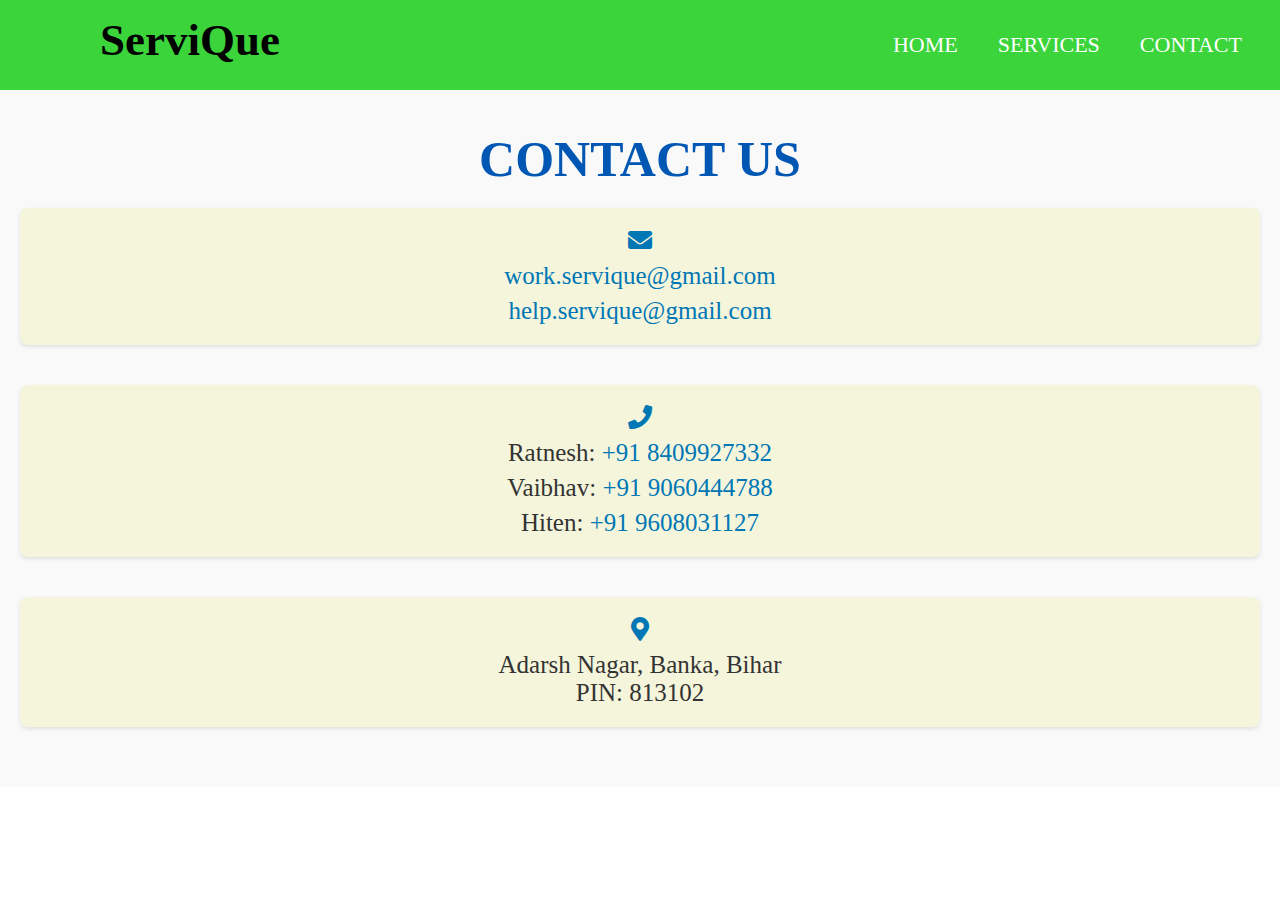
<file: public/contact.html>
<!DOCTYPE html>
<html lang="en">
<head>
    <meta charset="UTF-8">
    <meta name="viewport" content="width=device-width, initial-scale=1.0">
    <link rel = "stylesheet" type="text/css" href = "contact.css">
    <link rel = "stylesheet" type="text/css" href = "index.css">  
    <link rel="stylesheet" href="https://cdnjs.cloudflare.com/ajax/libs/font-awesome/5.15.3/css/all.min.css"/> 
    <link rel="stylesheet" href="https://cdnjs.cloudflare.com/ajax/libs/font-awesome/5.15.3/css/all.min.css"/> 
    <title>contact-us</title>

<body>
  
  <nav>
    <input type="checkbox" id="check">
    <label for="check" class="checkbtn">
      <i class="fas fa-bars"></i>
    </label>
    <label class="logo">ServiQue</label>

    
    
    
    <ul>
      <li><a class="active" href="index.html">Home</a></li>
      <li><a href="services.html">Services</a></li>
      <li><a href="contact.html">Contact</a></li>
      
      
        
    </ul>
  </nav>

      <section class="contact-section">
        <h1>CONTACT US</h1>
        <div class="contact-card">
            <i class="fas fa-envelope"></i>
            <p style="margin-bottom: 7px;"><a href="mailto:work.servique@gmail.com">work.servique@gmail.com</a></p>
            <p><a href="mailto:help.servique@gmail.com">help.servique@gmail.com</a></p>
        </div>

        <div class="contact-card">
            <i class="fas fa-phone"></i>
            <p style="margin-bottom: 7px;">Ratnesh: <a href="tel:+91 8409927332">+91 8409927332</a></p>
            <p style="margin-bottom: 7px;">Vaibhav: <a href="tel:+91 9060444788">+91 9060444788</a></p>
            <p>Hiten: <a href="tel:+91 9608031127">+91 9608031127</a></p>
        </div>

        <div class="contact-card">
            <i class="fas fa-map-marker-alt"></i>
            <p> Adarsh Nagar, Banka, Bihar</p>
            <p>PIN: 813102</p>
        </div>
    </section>







      
      
        
       </script>
</body>
</html>
</file>
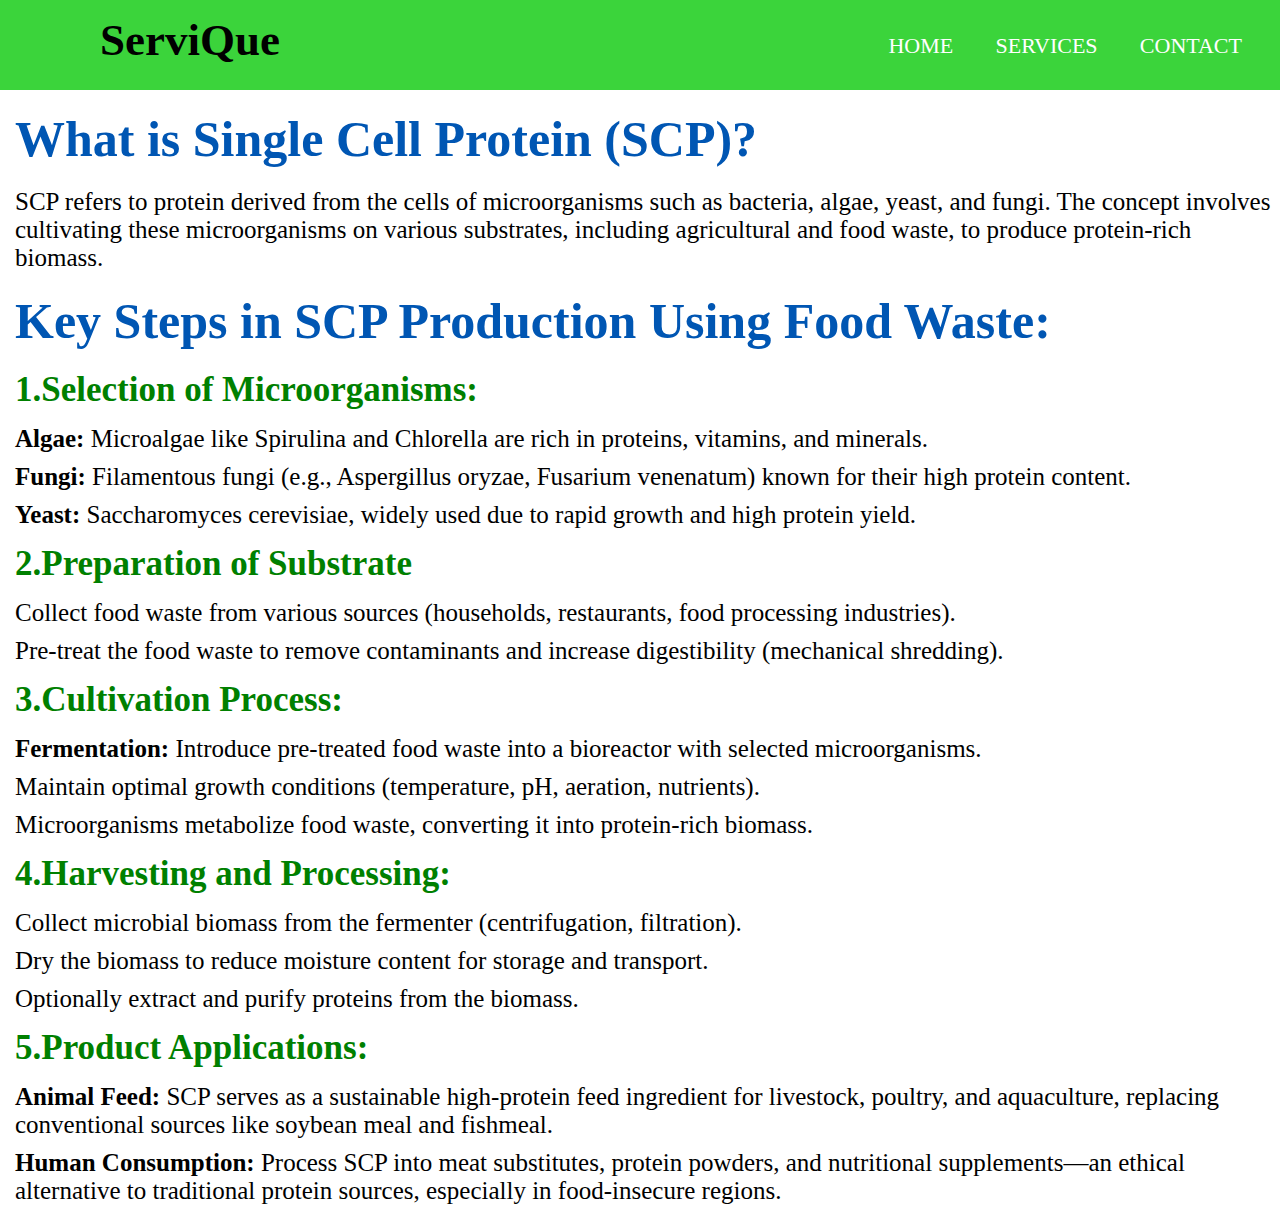
<file: public/services.html>
<!DOCTYPE html>
<html lang="en">
<head>
    <meta charset="UTF-8">
    <meta name="viewport" content="width=device-width, initial-scale=1.0">
    <link rel = "stylesheet" type="text/css" href = "index.css">  
    <link rel = "stylesheet" type="text/css" href = "services.css">
    <link rel="stylesheet" href="https://cdnjs.cloudflare.com/ajax/libs/font-awesome/5.15.3/css/all.min.css"/> 
    <link rel="stylesheet" href="https://cdnjs.cloudflare.com/ajax/libs/font-awesome/5.15.3/css/all.min.css"/>
    <title>Services</title>
</head>
<body>
    
    <nav>
        <input type="checkbox" id="check">
        <label for="check" class="checkbtn">
          <i class="fas fa-bars"></i>
        </label>
        <label class="logo">ServiQue</label>
        <label class="google_translate_element"></label>
        
        
        
        <ul>
            <li><a class="active" href="index.html">Home</a></li>
            <li><a href="services.html">Services</a></li>
            <li><a href="contact.html">Contact</a></li>
            
        </ul>
    </nav>
    <div class="text">
    <h1>What is Single Cell Protein (SCP)?</h1>
    <span>SCP refers to protein derived from the cells of microorganisms such as bacteria, algae, yeast, and fungi. The concept involves cultivating these microorganisms on various substrates, including agricultural and food waste, to produce protein-rich biomass.</span>
    <h1>Key Steps in SCP Production Using Food Waste:</h1>
    <h2>1.Selection of Microorganisms:</h2>
    <ul>
            <li><strong>Algae:</strong> Microalgae like Spirulina and Chlorella are rich in proteins, vitamins, and minerals.</li>
            <li> <strong>Fungi:</strong> Filamentous fungi (e.g., Aspergillus oryzae, Fusarium venenatum) known for their high protein content.</li>
            <li><strong>Yeast:</strong> Saccharomyces cerevisiae, widely used due to rapid growth and high protein yield.</li>
    </ul>

    <h2>2.Preparation of Substrate</h2>
    <ul>
        <li>Collect food waste from various sources (households, restaurants, food processing industries).</li>
        <li> Pre-treat the food waste to remove contaminants and increase digestibility (mechanical shredding).</li>
    </ul>

    <h2>3.Cultivation Process:</h2>
    <ul>
        <li><strong>Fermentation:</strong> Introduce pre-treated food waste into a bioreactor with selected microorganisms.</li>
        <li>Maintain optimal growth conditions (temperature, pH, aeration, nutrients).</li>
        <li>Microorganisms metabolize food waste, converting it into protein-rich biomass.</li>
    </ul>

    <h2>4.Harvesting and Processing:</h2>
    <ul>
        <li>Collect microbial biomass from the fermenter (centrifugation, filtration).</li>
        <li>Dry the biomass to reduce moisture content for storage and transport.</li>
        <li>Optionally extract and purify proteins from the biomass.</li>
    </ul>

    <h2>5.Product Applications:</h2>
    <ul>
        <li><strong>Animal Feed: </strong> SCP serves as a sustainable high-protein feed ingredient for livestock, poultry, and aquaculture, replacing conventional sources like soybean meal and fishmeal.</li>
        <li><strong>Human Consumption: </strong> Process SCP into meat substitutes, protein powders, and nutritional supplements—an ethical alternative to traditional protein sources, especially in food-insecure regions.</li>
    </ul>
</div>


</body>
</html>
</file>
<file: public/contact.css>
.contact-section {
    padding: 20px;
    background-color: #f9f9f9;
    text-align: center;
}

.contact-card {
  background-color: #F5F5DC;
    border-radius: 8px;
    box-shadow: 0 2px 4px rgba(0, 0, 0, 0.1);
    padding: 20px;
    margin-bottom: 40px;
    text-align: center;
}

.contact-card i {
    font-size: 24px;
    color: #0077b5;
    margin-bottom: 10px;
}

.contact-card p {
    font-size: 25px;
    color: #333;
    margin: 0;
}

.contact-card a {
    color: #0077b5;
    text-decoration: none;
}

/* Responsive adjustments */
@media screen and (max-width: 768px) {
    .contact-card {
        max-width: 100%;
    }
}
h1 {
    margin-top: 25px;
    margin-bottom: 50px;
    color: #0056b3;
    font-size: 50px;
}
#registerBtn:hover {
  cursor: pointer;
}
</file>
<file: public/index.css>
*{
    padding: 0;
    margin: 0;
    text-decoration: none;
    list-style: none;
    box-sizing: border-box;
    
  }
  body{
    font-family: montserrat;
  }
  nav{
    background: rgb(59, 212, 59);
    height: 90px;
    width: 100%;
  }
  label.logo{
    color: black;
    font-size: 45px;
    line-height: 80px;
    padding: 0 100px;
    font-weight: bolder;
  }
  nav ul{
    float: right;
    margin-right: 20px;
  }
  nav ul li{
    display: inline-block;
    line-height: 90px;
    margin: 0 5px;
  }
  nav ul li a{
    color: white;
    font-size: 22px;
    padding: 7px 13px;
    border-radius: 3px;
    text-transform: uppercase;
  }
  
  a:hover{
    background: green;
    transition: .5s;
  }
  .active-link {
    background: green;
    transition: .5s;
  }
  

  .checkbtn{
    font-size: 30px;
    color: white;
    float: right;
    line-height: 80px;
    margin-right: 40px;
    cursor: pointer;
    display: none;
  }
  #check{
    display: none;
  }
  @media (max-width: 952px){
    label.logo{
      font-size: 30px;
      padding-left: 50px;
    }
    nav ul li a{
      font-size: 16px;
    }
  }
  @media (max-width: 858px){
    .checkbtn{
      display: block;
    }
    ul{
      position: fixed;
      width: 100%;
      height: 100vh;
      background: #2c3e50;
      top: 80px;
      left: -100%;
      text-align: center;
      transition: all .5s;
    }
    nav ul li{
      display: block;
      margin: 50px 0;
      line-height: 30px;
    }
    nav ul li a{
      font-size: 20px;
    }
    a:hover,a.active{
      background: none;
      color: #0082e6;
    }
    #check:checked ~ ul{
      left: 0;
    }
  }
h1 {
    color: #0056b3;
    font-size: 50px;
    margin-bottom: 20px;
    margin-top: 20px;
}
.head1 {
    color : #333333;
    font-size: 60px;
    
  }
#title {
    text-align: center;
    margin-top: 80px;
    background-color: #F5F5DC;
}
#here {
    color:#2c3e50;
}
</file>
<file: public/services.css>
img {
    width :400px;
    height : 400px;
}
.imgs {
    align-items: center;
    margin-top: 10px;
    align-self: center;

}
h2 {
    margin-bottom: 15px;
    margin-top: 15px;
    font-size:35px;
    color:green;
}
span {
    font-size: 25px;
}
ul {
    font-size: 25px;   
}
li {
    margin-top: 10px;
    margin-bottom: 10px;
}
.text {
    margin-left: 15px;
}
</file>
